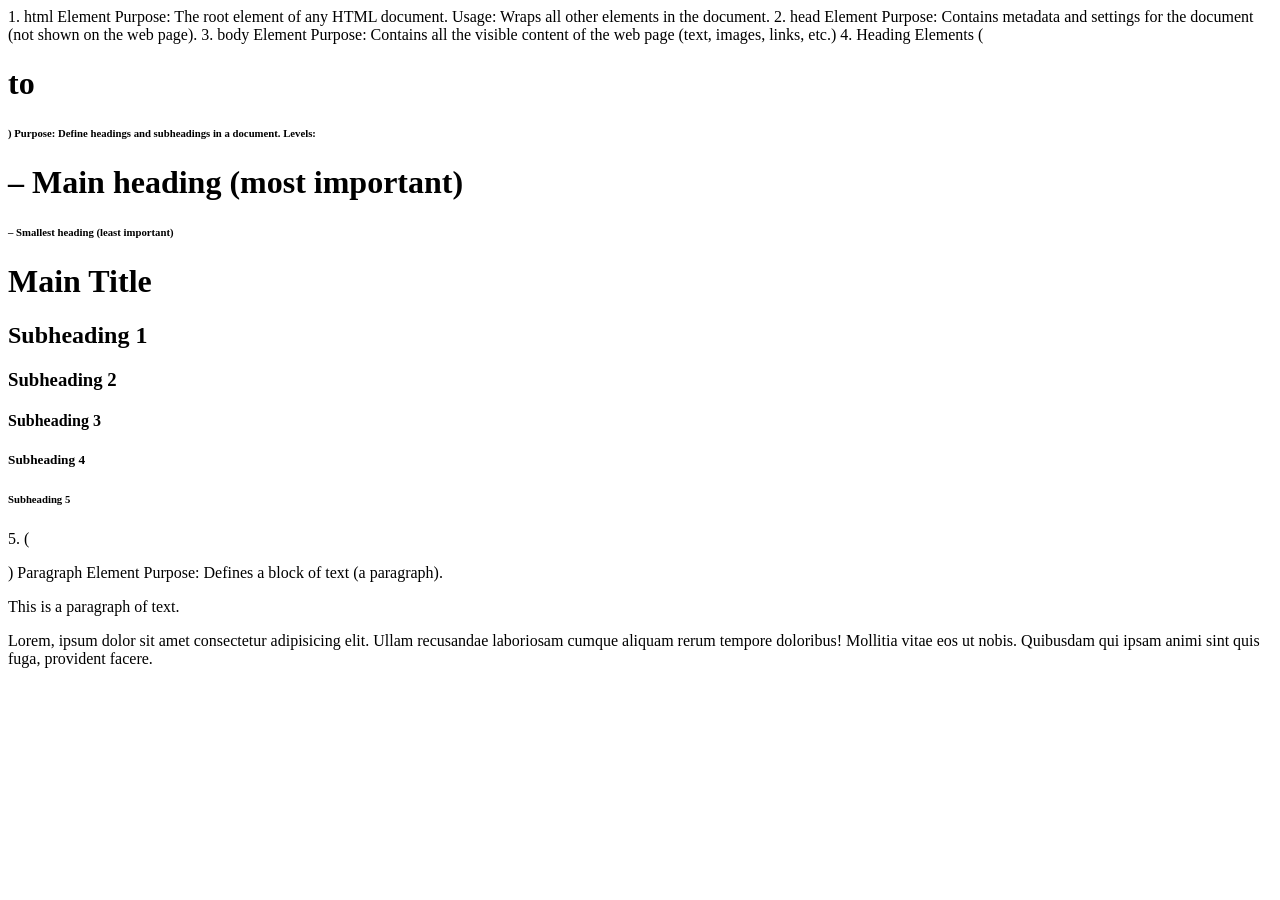
<file: Lec_1/index.html>
<!DOCTYPE html>
<html lang="en">
  <head>
    <meta charset="UTF-8" />
    <meta name="viewport" content="width=device-width, initial-scale=1.0" />
    <title>Document</title>
  </head>
  <body>
    1. html Element

    Purpose: The root element of any HTML document.
    Usage: Wraps all other elements in the document.

    2. head Element
    Purpose: Contains metadata and settings for the document (not shown on the web page).
  
    3. body Element
    Purpose: Contains all the visible content of the web page (text, images, links, etc.)

    4. Heading Elements (<h1> to <h6>)
        Purpose: Define headings and subheadings in a document.
        Levels:
        <h1> – Main heading (most important)
        <h6> – Smallest heading (least important)

            <h1>Main Title</h1>
            <h2>Subheading 1</h2>
            <h3>Subheading 2</h3>
            <h4>Subheading 3</h4>
            <h5>Subheading 4</h5>
            <h6>Subheading 5</h6>
    5. (<p>) Paragraph Element
       Purpose: Defines a block of text (a paragraph).
       <p>This is a paragraph of text.</p>
       <p>Lorem, ipsum dolor sit amet consectetur adipisicing elit. Ullam recusandae laboriosam cumque aliquam rerum tempore doloribus! Mollitia vitae eos ut nobis. Quibusdam qui ipsam animi sint quis fuga, provident facere.</p>
    </body>
</html>
</file>
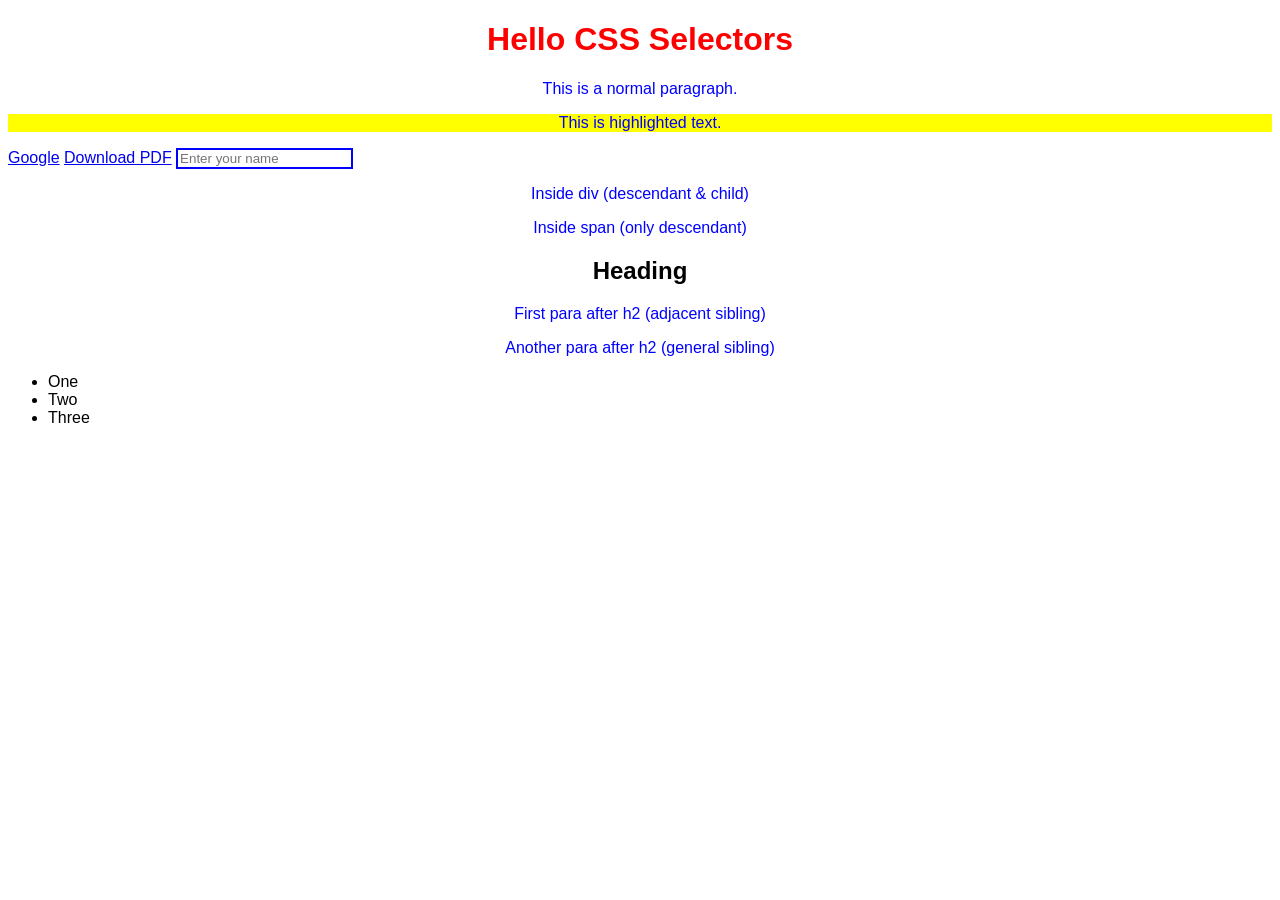
<file: Lec_12/index.html>
<!DOCTYPE html>
<html lang="en">
<head>
  <meta charset="UTF-8">
  <title>CSS Selectors Example</title>
  <!-- External CSS link -->
  <link rel="stylesheet" href="style.css">
</head>
<body>
  <h1 id="main-heading">Hello CSS Selectors</h1>

  <p>This is a normal paragraph.</p>
  <p class="highlight">This is highlighted text.</p>

  <a href="https://google.com" title="search">Google</a>
  <a href="file.pdf">Download PDF</a>
  <input type="text" placeholder="Enter your name">

  <div>
    <p>Inside div (descendant & child)</p>
    <span><p>Inside span (only descendant)</p></span>
  </div>

  <h2>Heading</h2>
  <p>First para after h2 (adjacent sibling)</p>
  <p>Another para after h2 (general sibling)</p>

  <ul>
    <li>One</li>
    <li>Two</li>
    <li>Three</li>
  </ul>
</body>
</html>
</file>
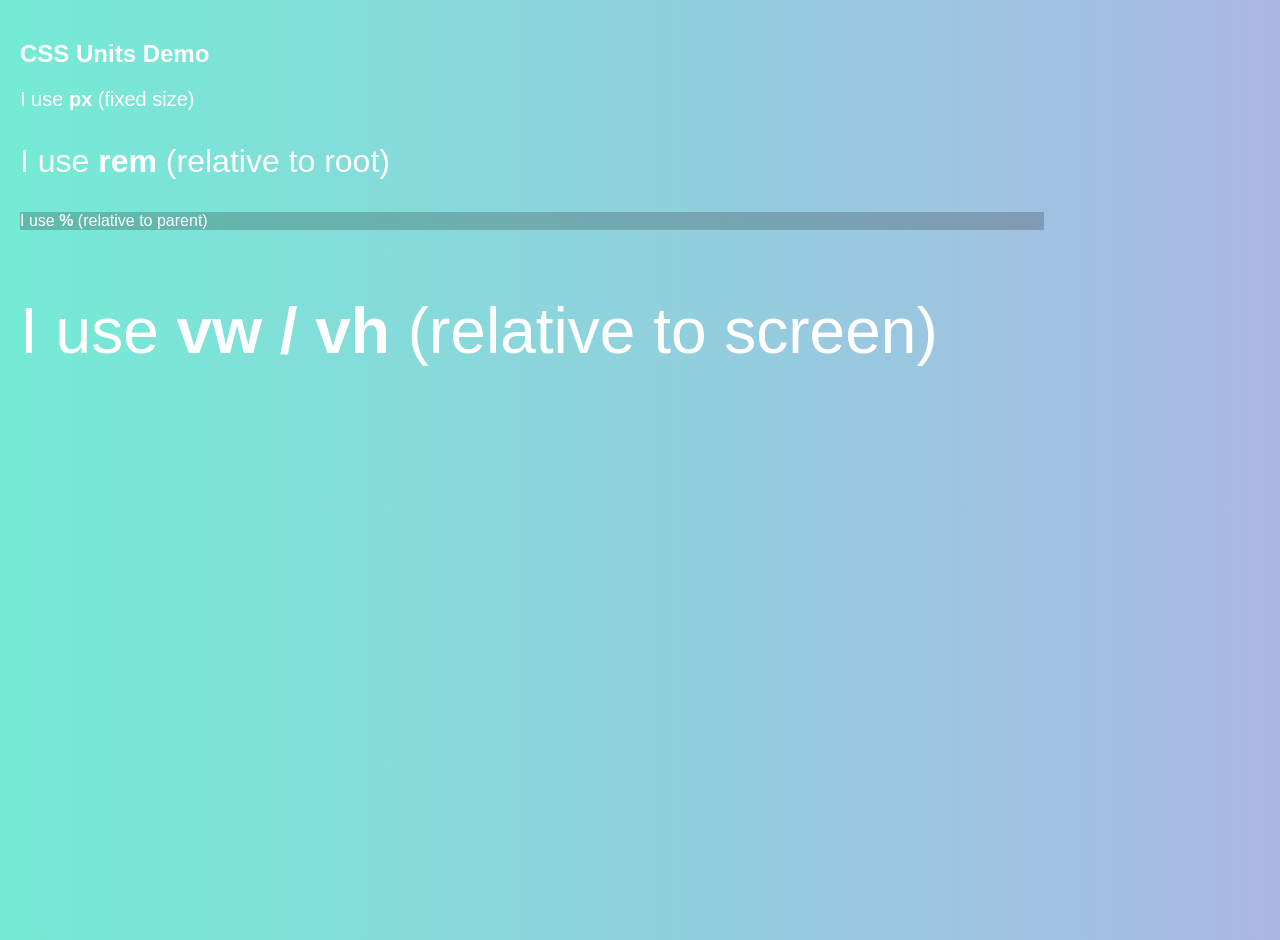
<file: Lec_13/index.html>
<!DOCTYPE html>
<html lang="en">
<head>
  <meta charset="UTF-8">
  <title>CSS Units Example</title>
  <link rel="stylesheet" href="style.css">
</head>
<body>
  <section class="hero">
    <h1>CSS Units Demo</h1>
    <p class="absolute">I use <strong>px</strong> (fixed size)</p>
    <p class="relative-rem">I use <strong>rem</strong> (relative to root)</p>
    <p class="percent">I use <strong>%</strong> (relative to parent)</p>
    <p class="viewport">I use <strong>vw / vh</strong> (relative to screen)</p>
  </section>
</body>
</html>
</file>
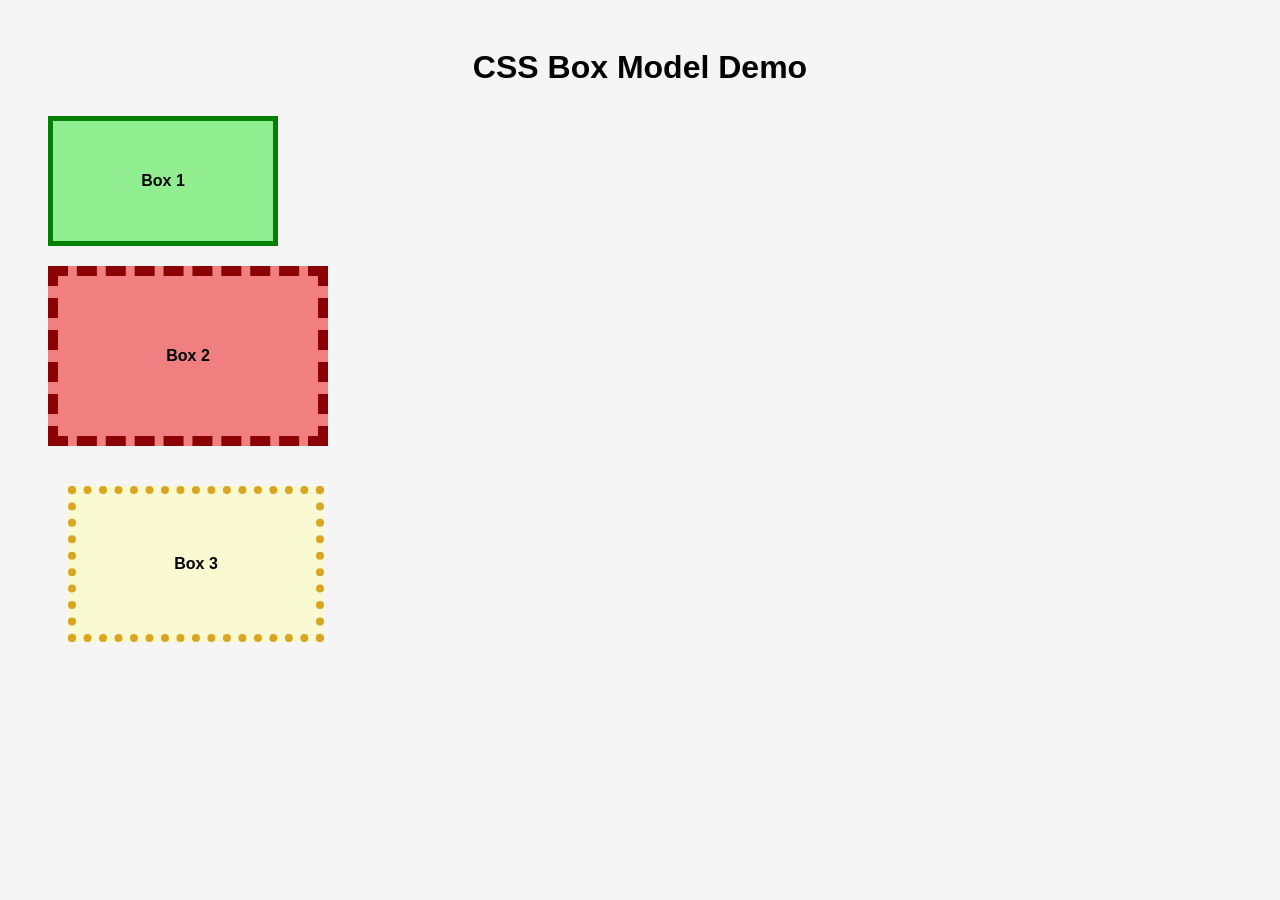
<file: Lec_14/index.html>
<!DOCTYPE html>
<html lang="en">
<head>
  <meta charset="UTF-8">
  <title>CSS Box Model Example</title>
  <link rel="stylesheet" href="index.css">
</head>
<body>
  <h1>CSS Box Model Demo</h1>

  <div class="box one">Box 1</div>
  <div class="box two">Box 2</div>
  <div class="box three">Box 3</div>
</body>
</html>
</file>
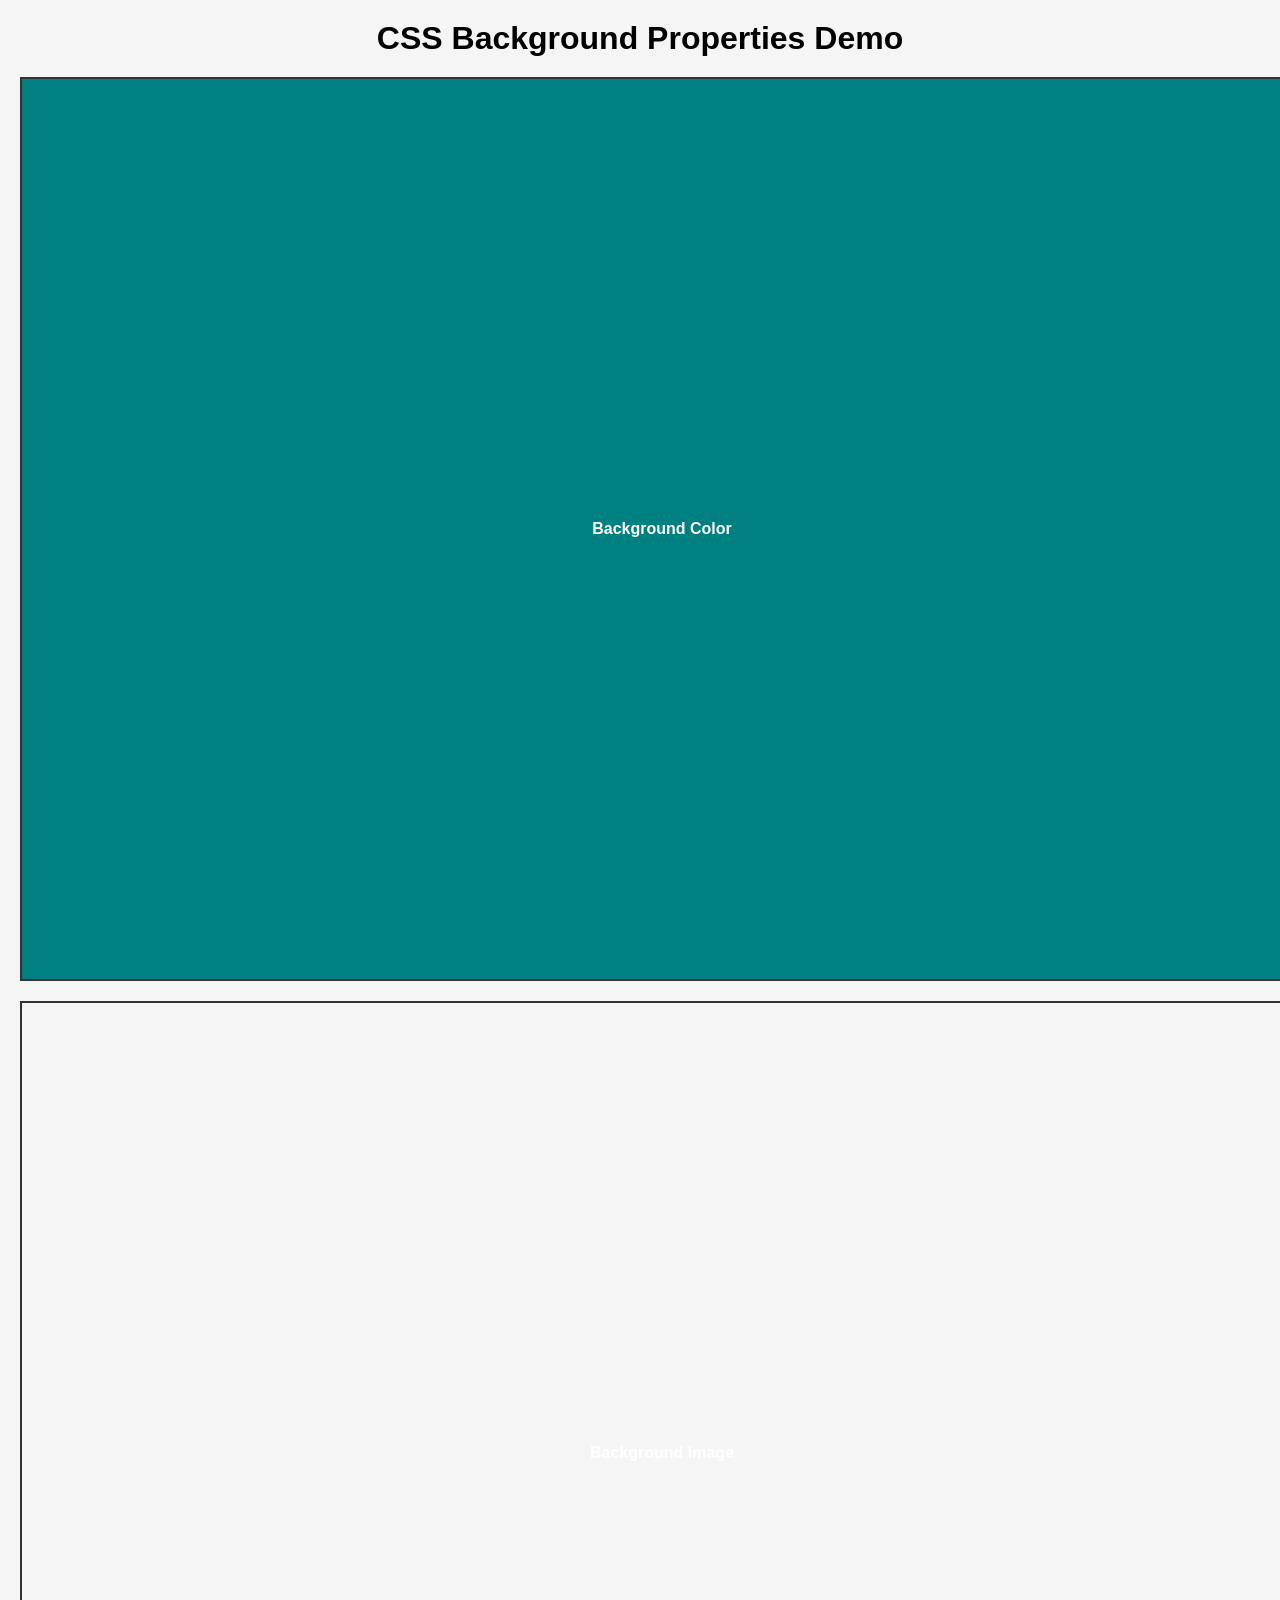
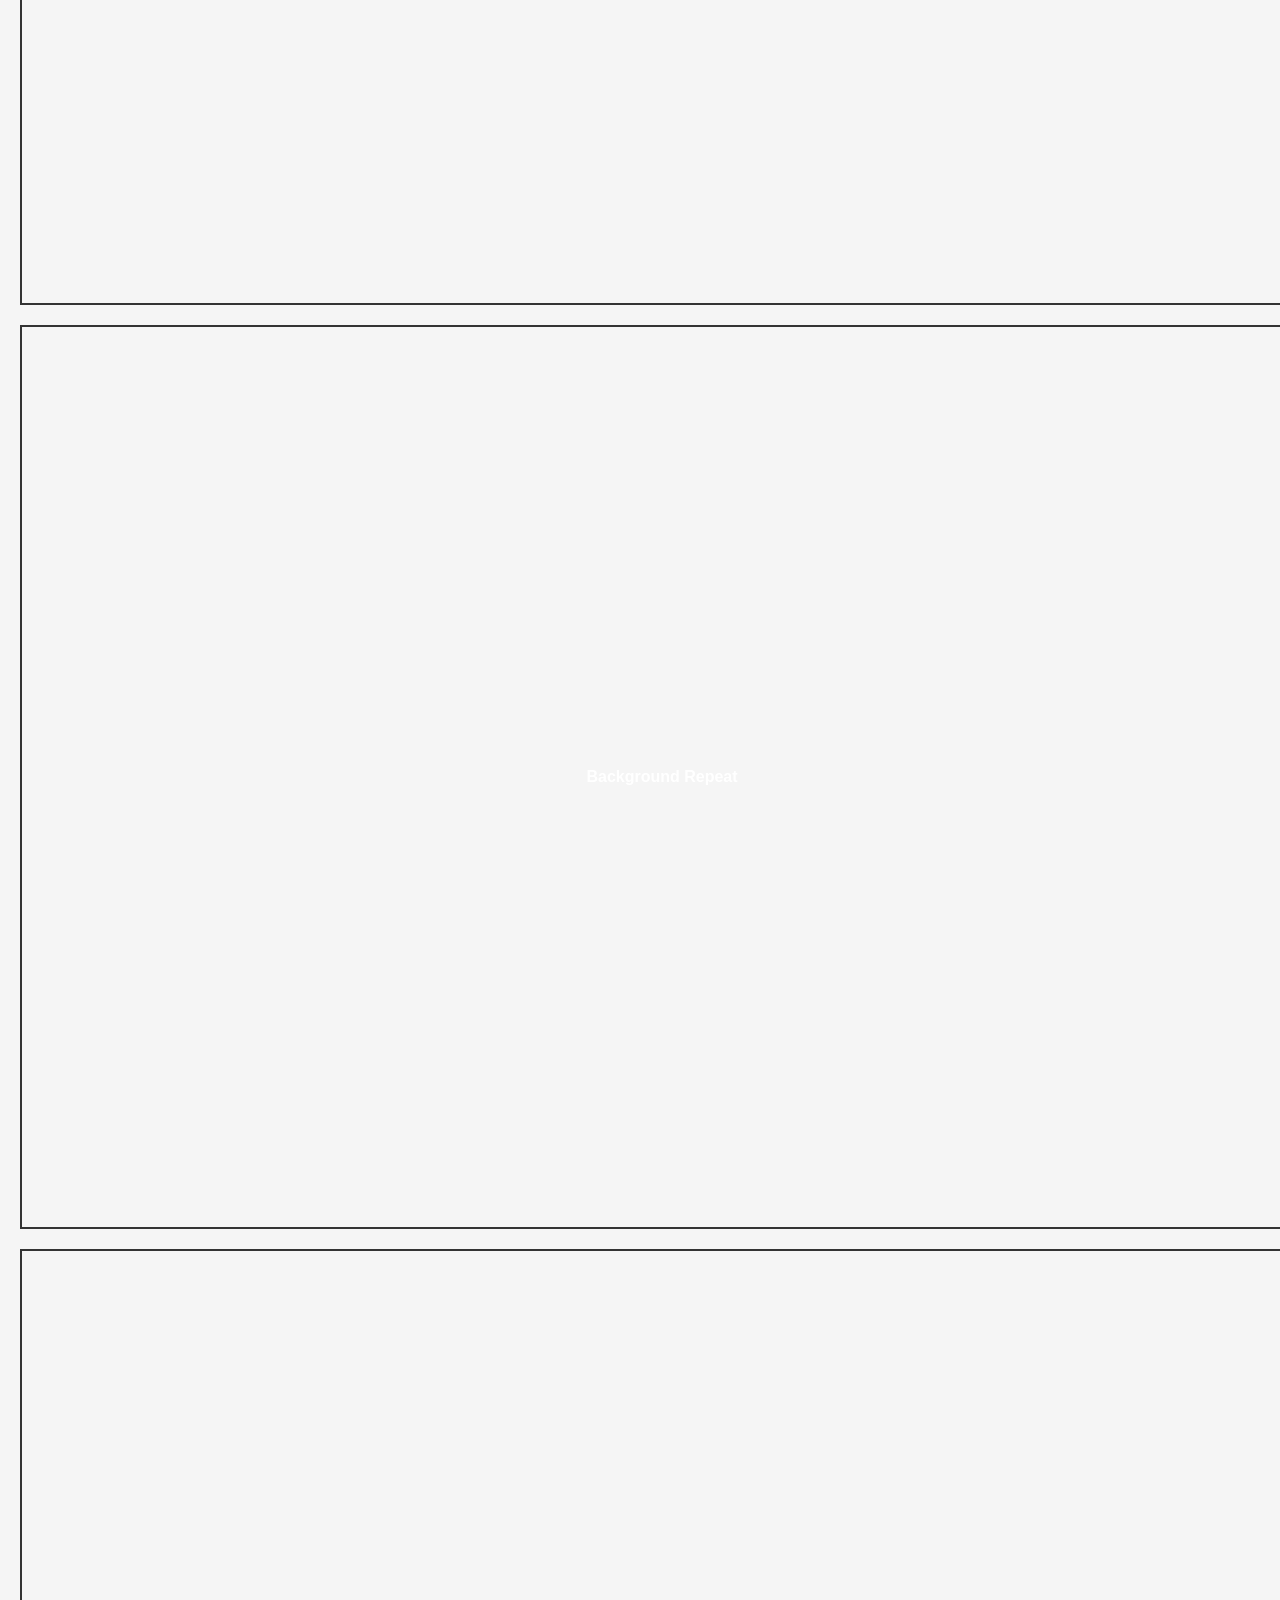
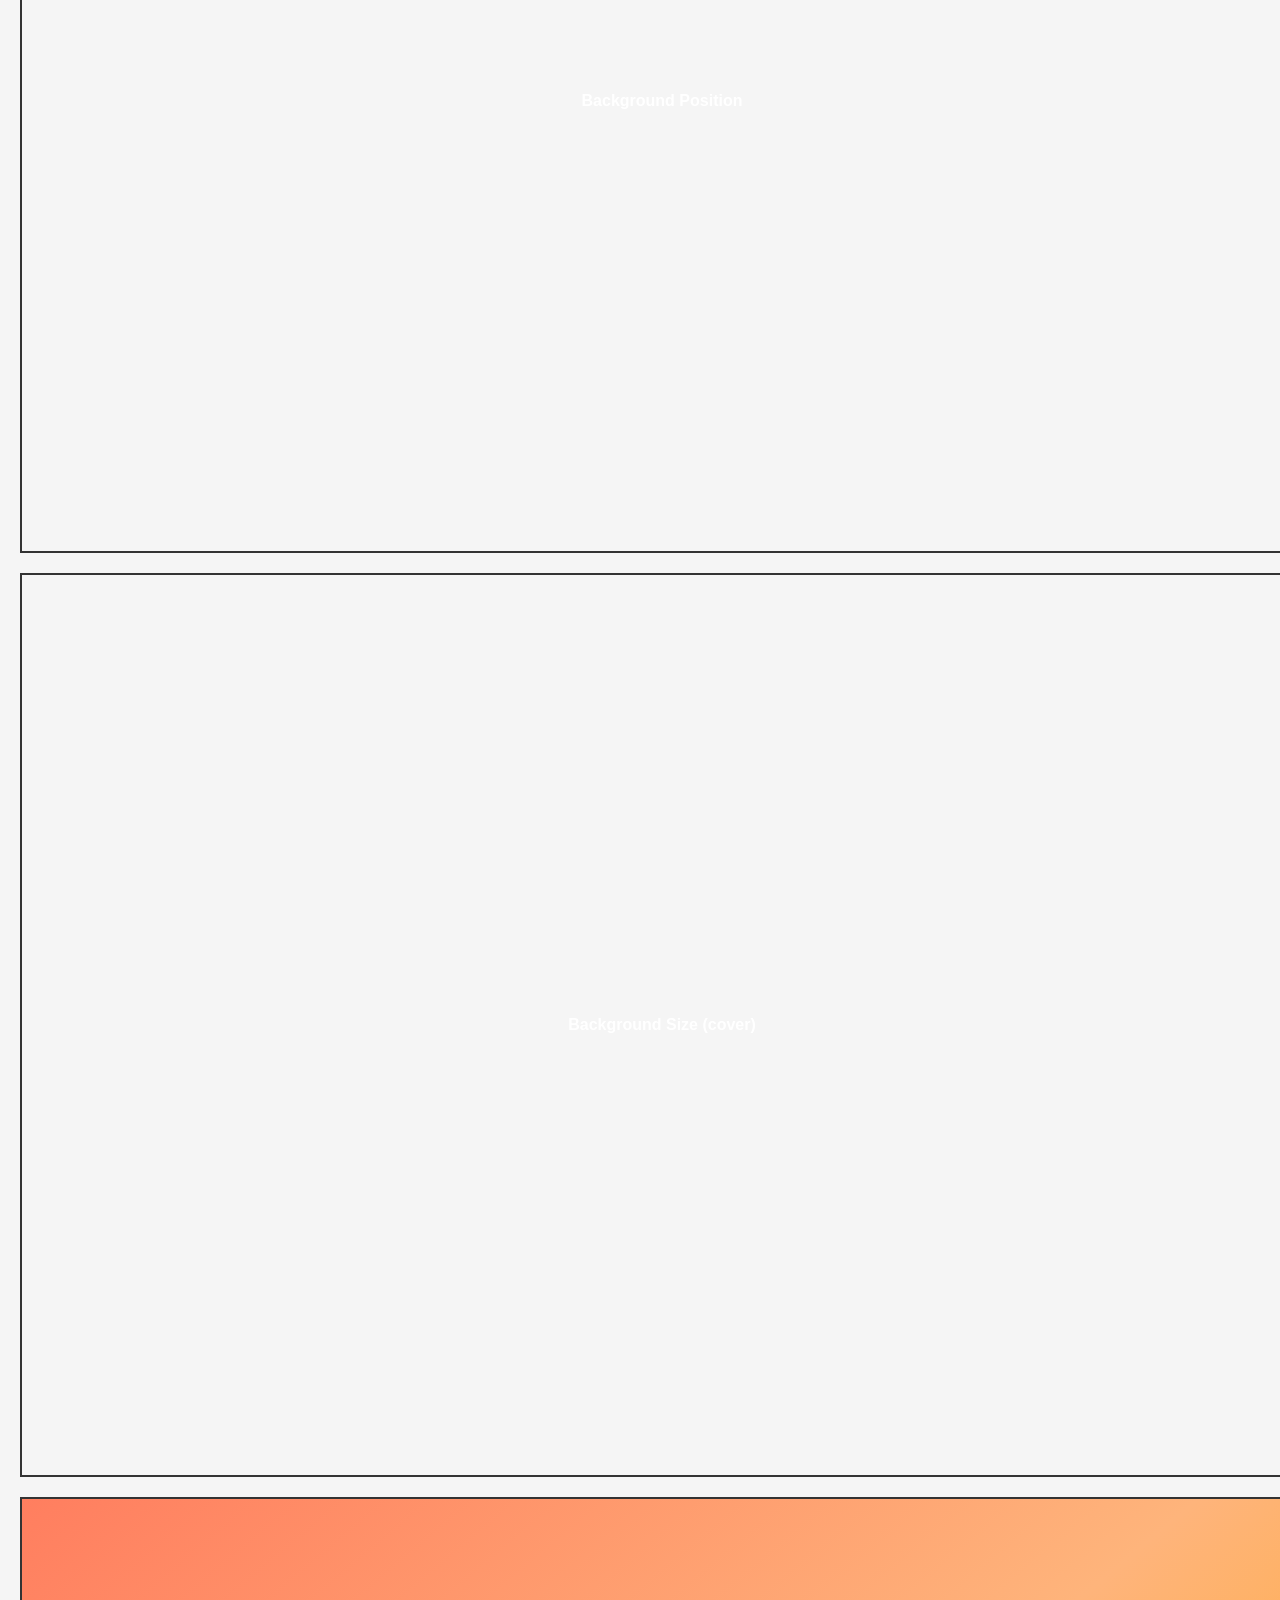
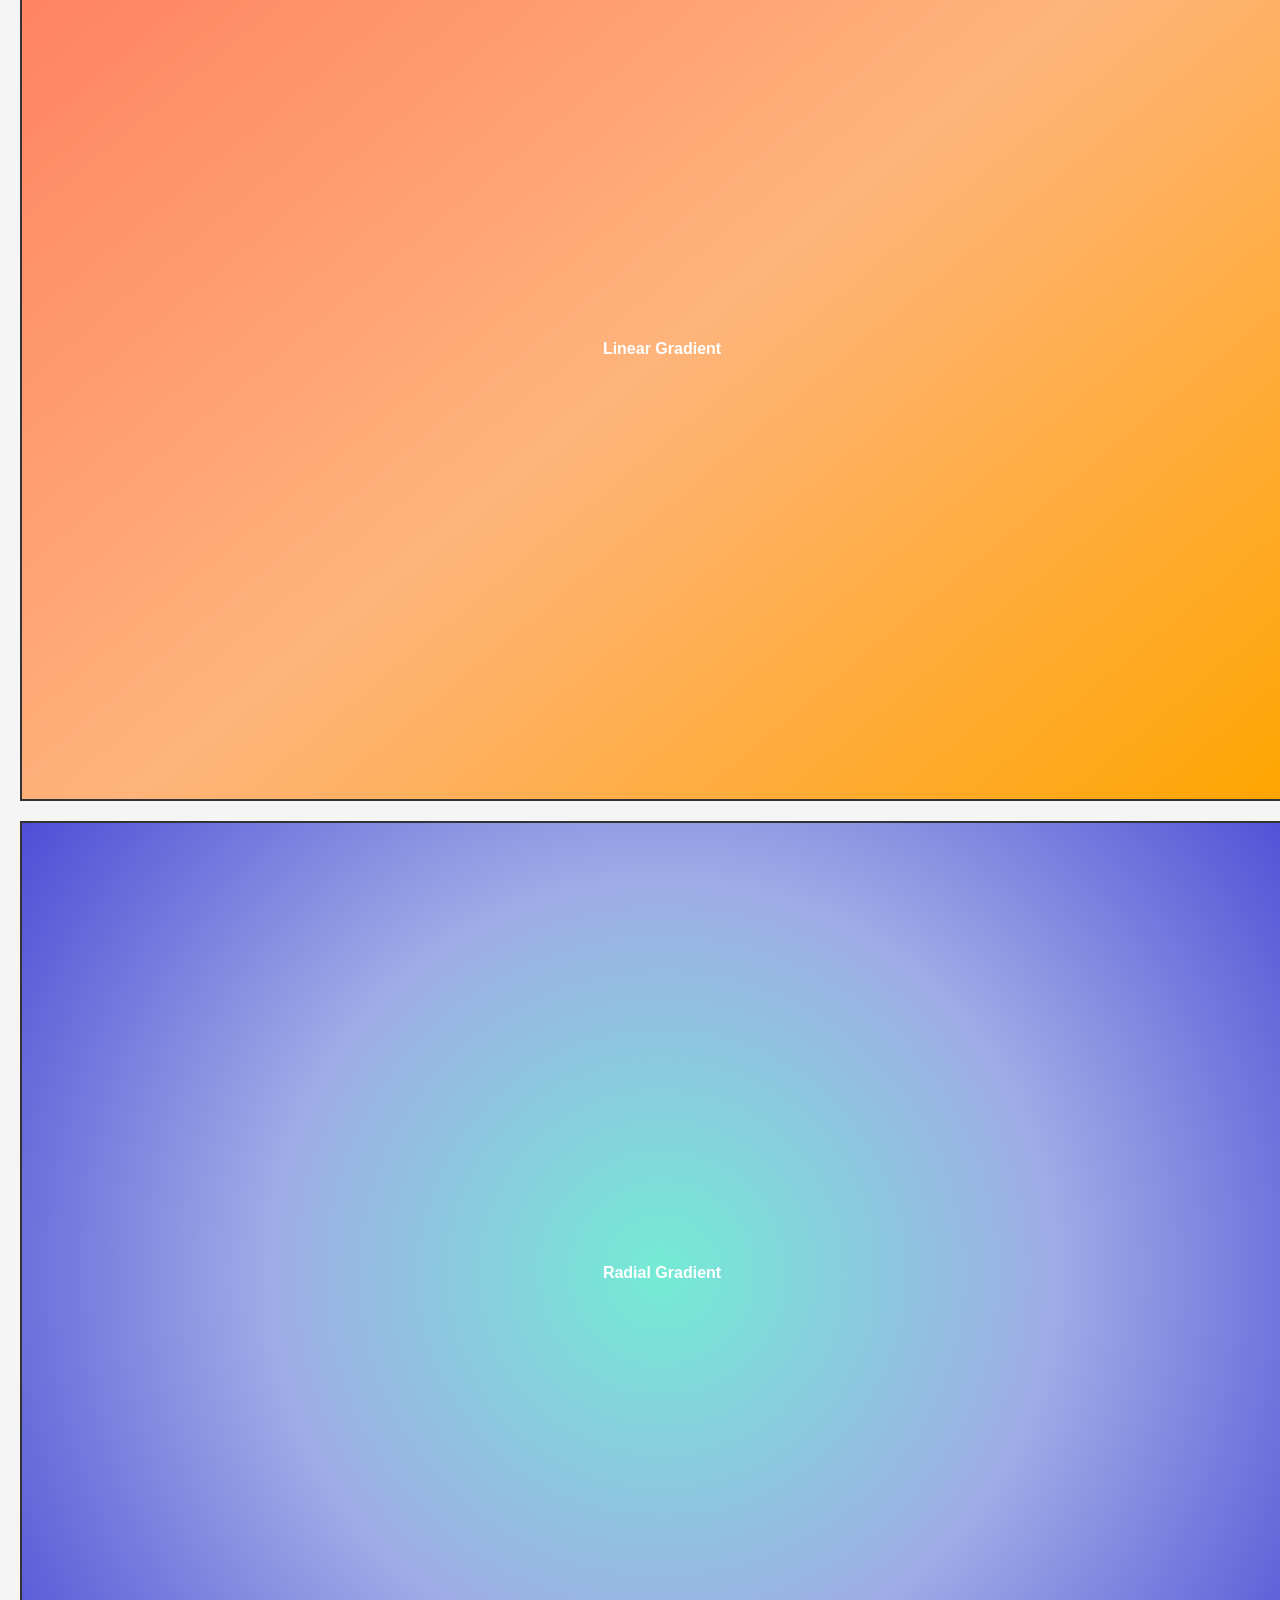
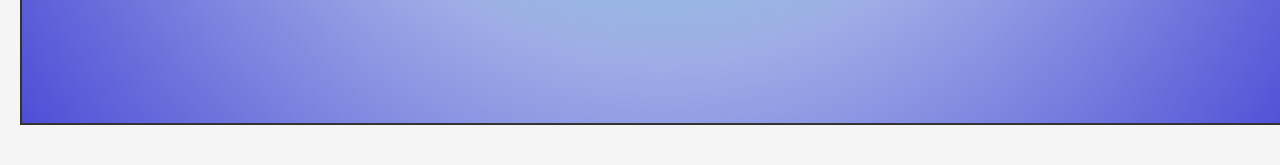
<file: Lec_15/index.html>
<!DOCTYPE html>
<html lang="en">
<head>
  <meta charset="UTF-8">
  <title>CSS Background Example</title>
  <link rel="stylesheet" href="index.css">
</head>
<body>
  <h1>CSS Background Properties Demo</h1>

  <div class="bg-color">Background Color</div>
  <div class="bg-image">Background Image</div>
  <div class="bg-repeat">Background Repeat</div>
  <div class="bg-position">Background Position</div>
  <div class="bg-size">Background Size (cover)</div>
  <div class="linear-gradient">Linear Gradient</div>
  <div class="radial-gradient">Radial Gradient</div>
</body>
</html>
</file>
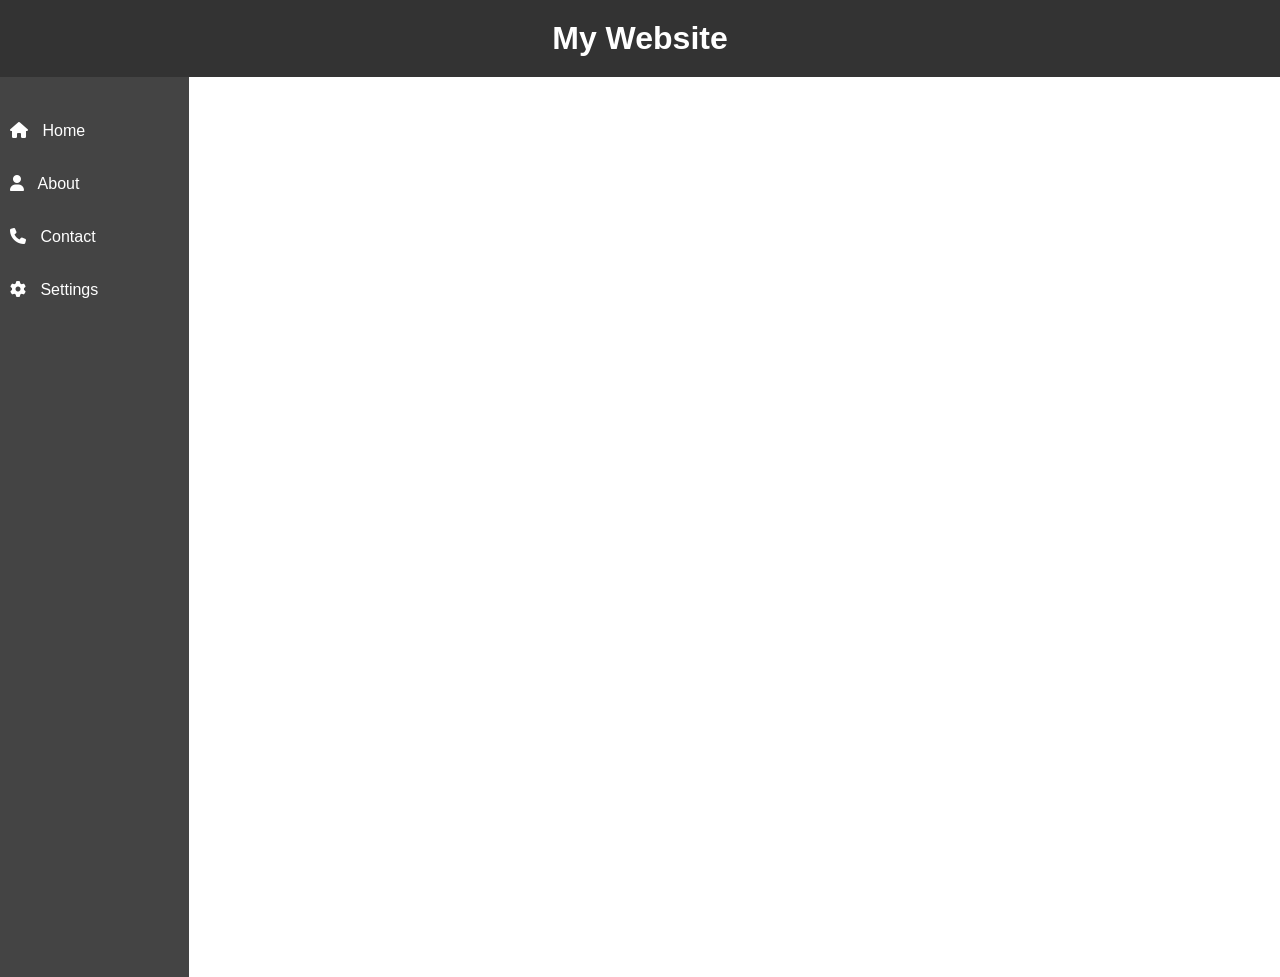
<file: Lec_16/index.html>
<!DOCTYPE html>
<html lang="en">
  <head>
    <meta charset="UTF-8" />
    <title>Sidebar and Header Example</title>
    <link rel="stylesheet" href="index.css" />
    <link
      rel="stylesheet"
      href="https://cdnjs.cloudflare.com/ajax/libs/font-awesome/6.6.0/css/all.min.css"
    />
  </head>
  <body>
    <!-- Header -->
    <header>
      <h1>My Website</h1>
    </header>

    <!-- Layout Wrapper -->
    <div class="container">
      <!-- Sidebar -->
      <aside class="sidebar">
        <ul>
          <li>
            <a href="#"><i class="fa-solid fa-house"></i> Home</a>
          </li>
          <li>
            <a href="#"><i class="fa-solid fa-user"></i> About</a>
          </li>
          <li>
            <a href="#"><i class="fa-solid fa-phone"></i> Contact</a>
          </li>
          <li>
            <a href="#"><i class="fa-solid fa-gear"></i> Settings</a>
          </li>
        </ul>
      </aside>

      <!-- Main Content -->
      <main class="content">
        <h2>Welcome!</h2>
        <p>This is the main content area. It has a background image applied.</p>
      </main>
    </div>
  </body>
</html>
</file>
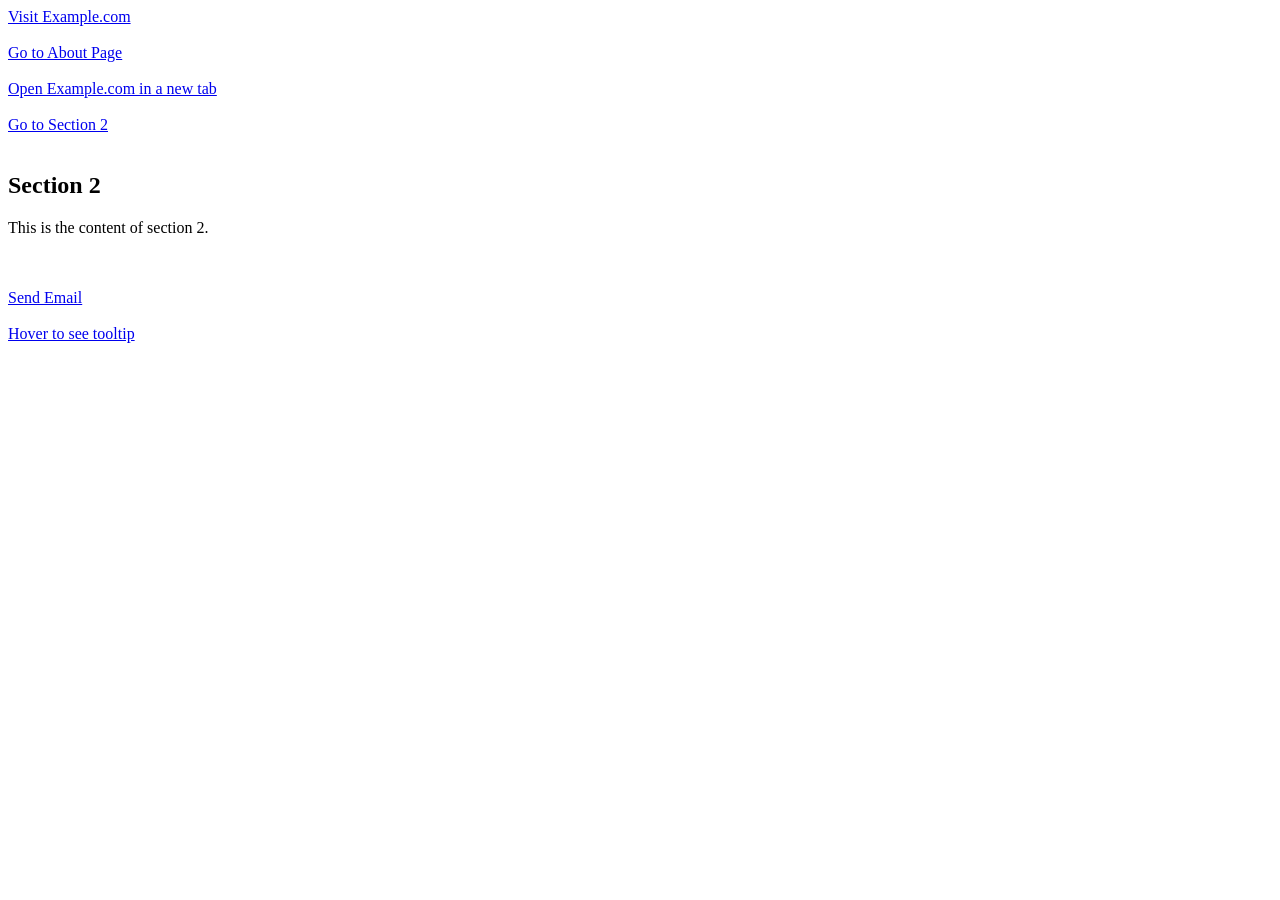
<file: Lec_3/index.html>
<!DOCTYPE html>
<html lang="en">
  <head>
    <meta charset="UTF-8" />
    <meta name="viewport" content="width=device-width, initial-scale=1.0" />
    <title>Anchor Tag Example</title>
  </head>
  <body>
    <!-- Basic anchor tag linking to an external website -->
    <a href="https://www.example.com">Visit Example.com</a>

    <br /><br />

    <!-- Link to another HTML file -->
    <a href="about.html">Go to About Page</a>

    <br /><br />
    <!-- Anchor tag opening the link in a new tab -->
    <a href="https://www.example.com"  target="_blank"> Open Example.com in a new tab </a>

    <br /><br />

    <!-- Anchor tag linking to a specific section on the same page -->
    <a href="#section2">Go to Section 2</a>

    <br /><br />

    <!-- The target section for the above anchor -->
    <h2 id="section2">Section 2</h2>
    <p>This is the content of section 2.</p>

    <br /><br />

    <!-- Anchor tag for email link -->
    <a href="mailto:someone@example.com">Send Email</a>

    <br /><br />

    <!-- Anchor tag with tooltip -->
    <a href="https://www.example.com" title="Visit Example Website">
      Hover to see tooltip
    </a>

    <br /><br />
  </body>
</html>
</file>
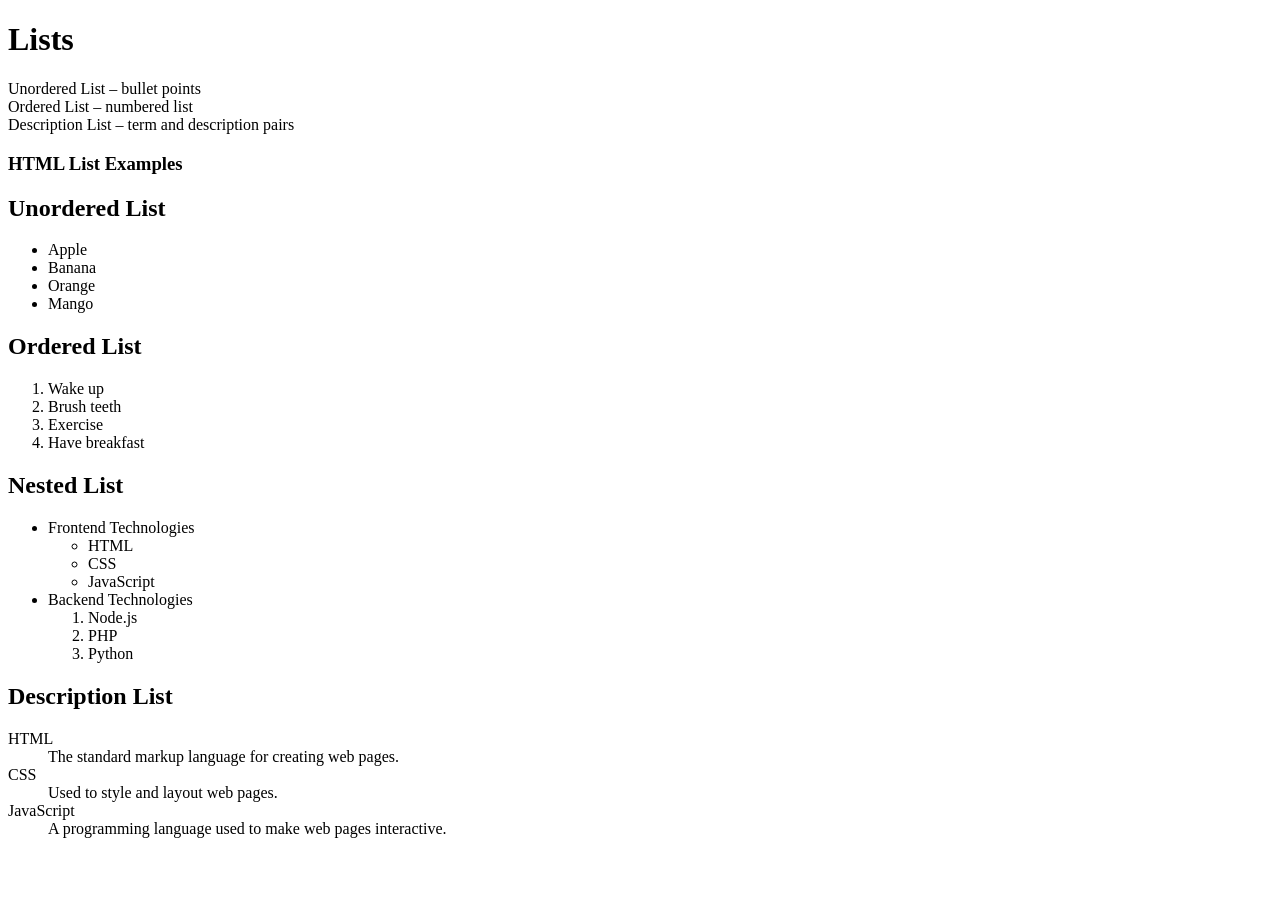
<file: Lec_4/index.html>
<!DOCTYPE html>
<html lang="en">
  <head>
    <meta charset="UTF-8" />
    <meta name="viewport" content="width=device-width, initial-scale=1.0" />
    <title>Document</title>
  </head>
  <body>
    <h1>Lists</h1>
    <p>
      Unordered List – bullet points <br />

      Ordered List – numbered list <br />

      Description List – term and description pairs
    </p>

    <h3>HTML List Examples</h3>

    <!-- 1. Unordered List -->
    <h2>Unordered List</h2>
    <ul>
      <li>Apple</li>
      <li>Banana</li>
      <li>Orange</li>
      <li>Mango</li>
    </ul>

    <!-- 2. Ordered List -->
    <h2>Ordered List</h2>
    <ol>
      <li>Wake up</li>
      <li>Brush teeth</li>
      <li>Exercise</li>
      <li>Have breakfast</li>
    </ol>

    <!-- 3. Nested List Example -->
    <h2>Nested List</h2>
    <ul>
      <li>
        Frontend Technologies
        <ul class="nested-ul">
          <li>HTML</li>
          <li>CSS</li>
          <li>JavaScript</li>
        </ul>
      </li>
      <li>
        Backend Technologies
        <ol class="nested-ol">
          <li>Node.js</li>
          <li>PHP</li>
          <li>Python</li>
        </ol>
      </li>
    </ul>

    <!-- 4. Description List -->
    <h2>Description List</h2>
    <dl>
      <dt>HTML</dt>
      <dd>The standard markup language for creating web pages.</dd>

      <dt>CSS</dt>
      <dd>Used to style and layout web pages.</dd>

      <dt>JavaScript</dt>
      <dd>A programming language used to make web pages interactive.</dd>
    </dl>
  </body>
</html>
</file>
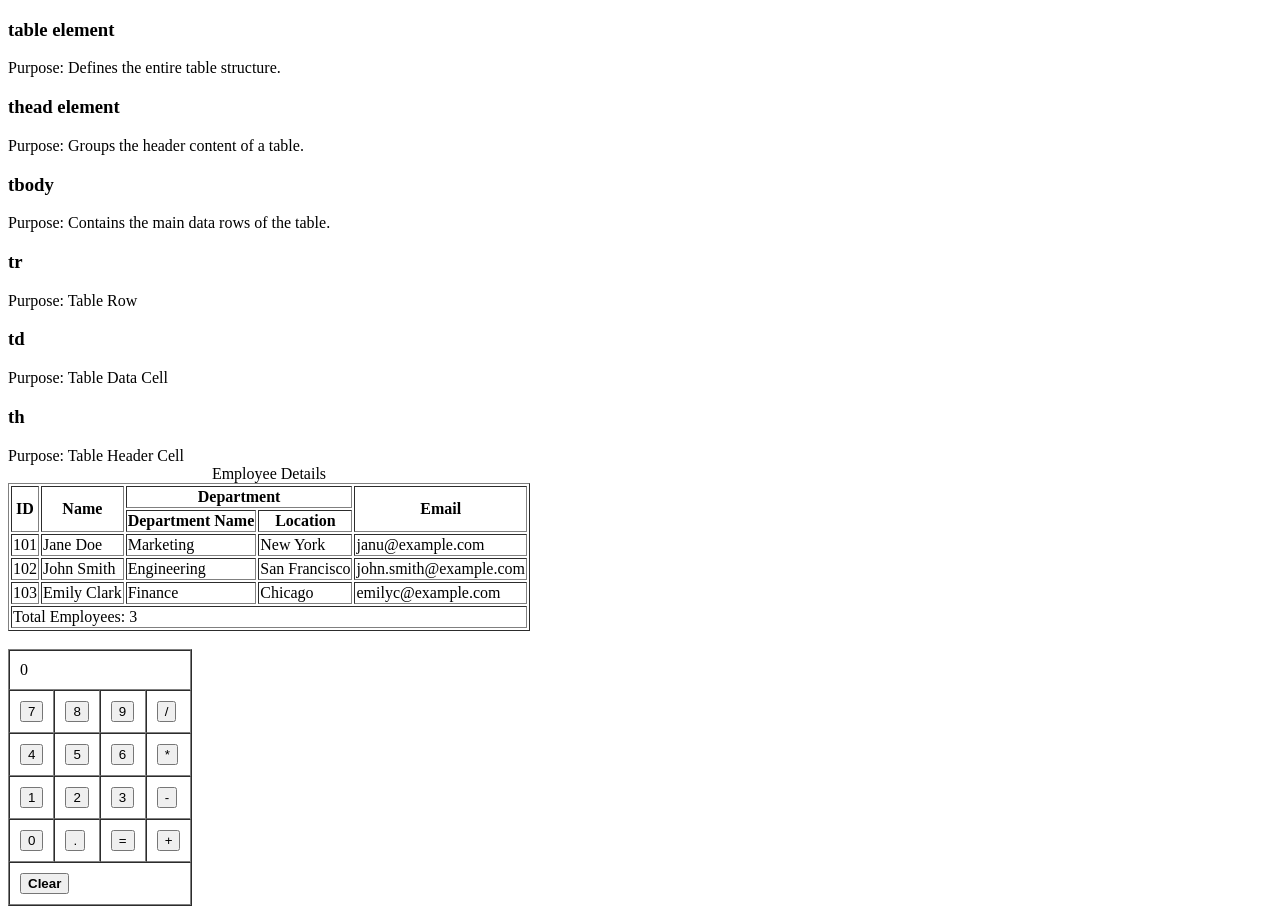
<file: Lec_5/index.html>
<!DOCTYPE html>
<html lang="en">
  <head>
    <meta charset="UTF-8" />
    <meta name="viewport" content="width=device-width, initial-scale=1.0" />
    <title>Document</title>
  </head>
  <body>
    <h3>table element</h3>
    Purpose: Defines the entire table structure.
    <h3>thead element</h3>
    Purpose: Groups the header content of a table.
    <!-- <thead>
    <tr>
    <th>ID</th>
    <th>Name</th>
    </tr>
    </thead> -->                     

    <h3>tbody</h3>
    Purpose: Contains the main data rows of the table.

    <h3>tr</h3>

    Purpose: Table Row

    <h3>td</h3>

    Purpose: Table Data Cell

    <h3>th</h3>

    Purpose: Table Header Cell

    <table border="1">
      <caption>
        Employee Details
      </caption>

      <thead>
        <tr>
          <th rowspan="2">ID</th>
          <th rowspan="2">Name</th>
          <th colspan="2">Department</th>
          <th rowspan="2">Email</th>
        </tr>
        <tr>
          <th>Department Name</th>
          <th>Location</th>
        </tr>
      </thead>

      <tbody>
        <tr>
          <td>101</td>
          <td>Jane Doe</td>
          <td>Marketing</td>
          <td>New York</td>
          <td>janu@example.com</td>
        </tr>
        <tr>
          <td>102</td>
          <td>John Smith</td>
          <td>Engineering</td>
          <td>San Francisco</td>
          <td>john.smith@example.com</td>
        </tr>
        <tr>
          <td>103</td>
          <td>Emily Clark</td>
          <td>Finance</td>
          <td>Chicago</td>
          <td>emilyc@example.com</td>
        </tr>
      </tbody>

      <tfoot>
        <tr>
          <td colspan="5">Total Employees: 3</td>
        </tr>
      </tfoot>
    </table>
    <br />
    <table border="1" cellpadding="10" cellspacing="0">
      <tr>
        <td colspan="4">0</td>
      </tr>
      <tr>
        <td><button>7</button></td>
        <td><button>8</button></td>
        <td><button>9</button></td>
        <td><button>/</button></td>
      </tr>
      <tr>
        <td><button>4</button></td>
        <td><button>5</button></td>
        <td><button>6</button></td>
        <td><button>*</button></td>
      </tr>
      <tr>
        <td><button>1</button></td>
        <td><button>2</button></td>
        <td><button>3</button></td>
        <td><button>-</button></td>
      </tr>
      <tr>
        <td><button>0</button></td>
        <td><button>.</button></td>
        <td><button>=</button></td>
        <td><button>+</button></td>
      </tr>
      <tr>
        <td colspan="4">
          <button><b>Clear</b></button>
        </td>
      </tr>
    </table>
  </body>
</html>
</file>
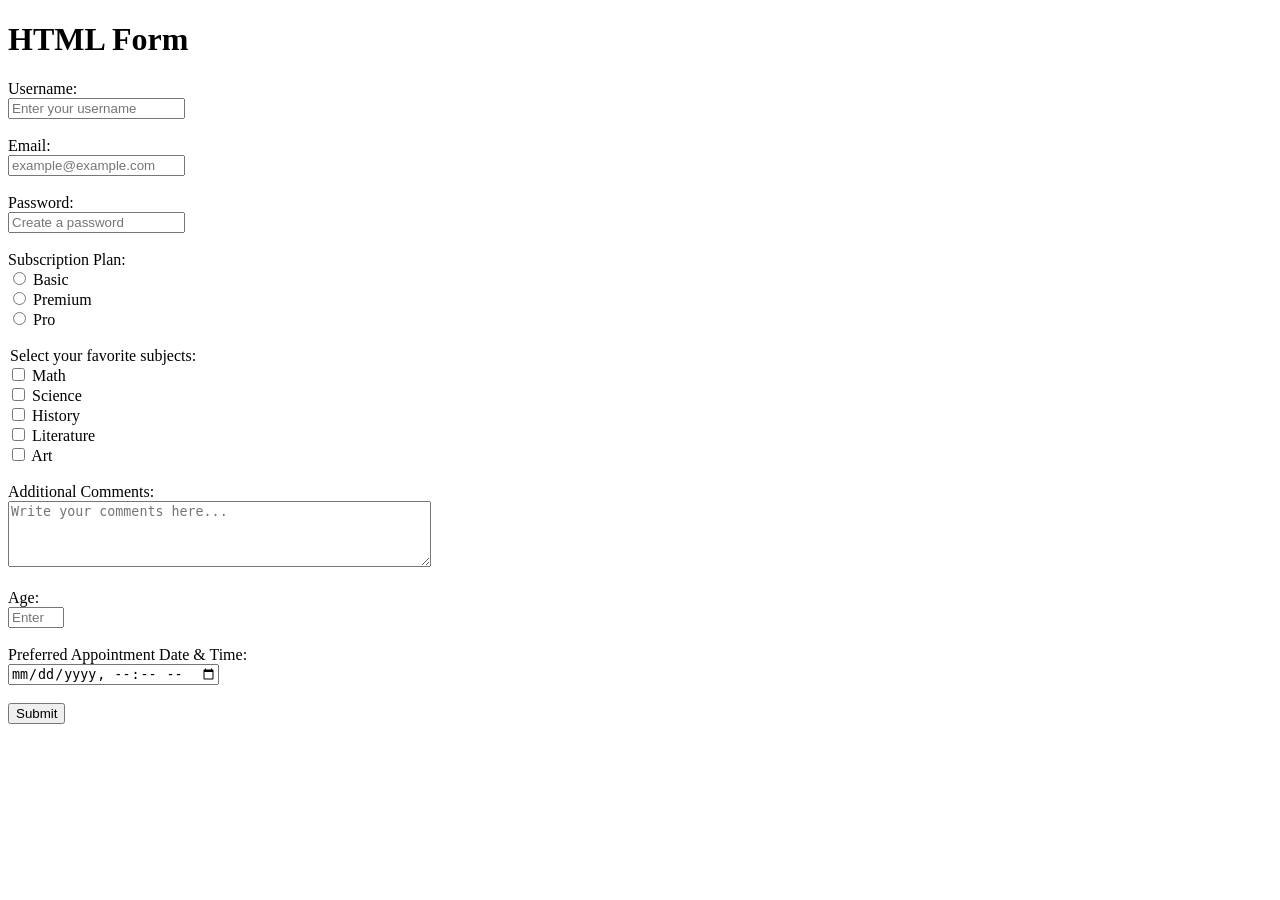
<file: Lec_7/index.html>
<!DOCTYPE html>
<html lang="en">
  <head>
    <meta charset="UTF-8" />
    <meta name="viewport" content="width=device-width, initial-scale=1" />
    <title>HTML Form Example</title>
  </head>
  <body>
    <h1>HTML Form</h1>

    <form>
      <!-- Text input: for entering plain text -->
      <label for="username">Username:</label><br />
      <input
        type="text"
        id="username"
        name="username"
        placeholder="Enter your username"
        required
        maxlength="30"
      /><br /><br />

      <!-- Email input: for email address with validation -->
      <label for="useremail">Email:</label><br />
      <input
        type="email"
        id="useremail"
        name="useremail"
        placeholder="example@example.com"
        required
      /><br /><br />

      <!-- Password input: hides user input -->
      <label for="userpassword">Password:</label><br />
      <input
        type="password"
        id="userpassword"
        name="userpassword"
        placeholder="Create a password"
        required
        minlength="8"
      /><br /><br />

      <!-- Radio buttons: choose one from multiple options -->
      <label>Subscription Plan:</label><br />
      <input
        type="radio"
        id="plan-basic"
        name="subscription"
        required
      />
      <label for="plan-basic">Basic</label><br />

      <input
        type="radio"
        id="plan-premium"
        name="subscription"
      />
      <label for="plan-premium">Premium</label><br />

      <input type="radio" id="plan-pro" name="subscription" />
      <label for="plan-pro">Pro</label><br /><br />

      <!-- Checkbox: user agreement or multiple selections -->
      <legend>Select your favorite subjects:</legend>

      <input type="checkbox" id="math" name="favoriteSubjects" />
      <label for="math">Math</label><br />

      <input
        type="checkbox"
        id="science"
        name="favoriteSubjects"
        
      />
      <label for="science">Science</label><br />

      <input
        type="checkbox"
        id="history"
        name="favoriteSubjects"
        
      />
      <label for="history">History</label><br />

      <input
        type="checkbox"
        id="literature"
        name="favoriteSubjects"
        
      />
      <label for="literature">Literature</label><br />

      <input type="checkbox" id="art" name="favoriteSubjects"  />
      <label for="art">Art</label><br /><br />

      <!-- Textarea: multi-line text input -->
      <label for="comments">Additional Comments:</label><br />
      <textarea
        id="comments"
        name="comments"
        rows="4"
        cols="50"
        placeholder="Write your comments here..."
      ></textarea
      ><br /><br />

      <!-- Number input: for numeric values -->
      <label for="age">Age:</label><br />
      <input
        type="number"
        id="age"
        min="1"
        max="120"
        placeholder="Enter your age"
        required
      /><br /><br />

      <!-- Datetime-local input: for date and time -->
      <label for="appointment">Preferred Appointment Date & Time:</label><br />
      <input
        type="datetime-local"
        id="appointment"
        name="appointment"
        required
      /><br /><br />

      <!-- Submit button -->
      <button type="submit">Submit</button>
    </form>
  </body>
</html>
</file>
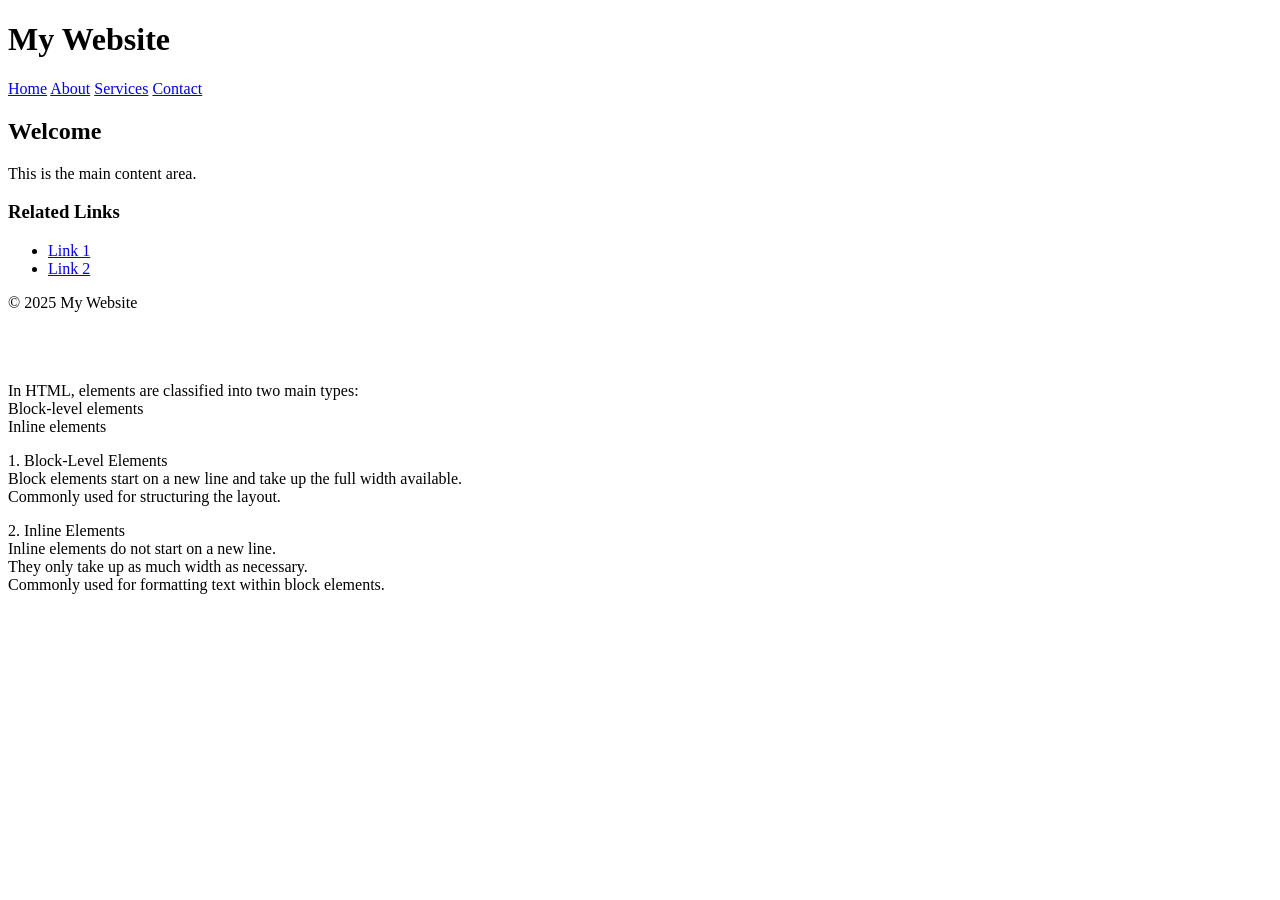
<file: Lec_8/index.html>
<!DOCTYPE html>
<html lang="en">
  <head>
    <meta charset="UTF-8" />
    <title>HTML Page Layout</title>
  </head>
  <body>
    <header>
      <h1>My Website</h1>
      <nav>
        <a href="#">Home</a>
        <a href="#">About</a>
        <a href="#">Services</a>
        <a href="#">Contact</a>
      </nav>
    </header>

    <main>
      <section>
        <h2>Welcome</h2>
        <p>This is the main content area.</p>
      </section>
    </main>

    <aside>
      <h3>Related Links</h3>
      <ul>
        <li><a href="#">Link 1</a></li>
        <li><a href="#">Link 2</a></li>
      </ul>
    </aside>

    <footer>
      <p>&copy; 2025 My Website</p>
    </footer>

    <br />
    <br />
    <br />

    In HTML, elements are classified into two main types:
    <br />
    Block-level elements
    <br />
    Inline elements

    <p>
      1. Block-Level Elements
      <br />

      Block elements start on a new line and take up the full width available.
      <br />

      Commonly used for structuring the layout.

      <!-- Examples: <div>, <p>, <h1> to <h6>, <ul>, <li>, <section>, <article> -->
    </p>

    <p>
      2. Inline Elements
      <br />
      Inline elements do not start on a new line.
      <br />
      They only take up as much width as necessary.
      <br />
      Commonly used for formatting text within block elements.
      <br />
      <!-- Examples: <span>, <a>, <strong>, <em>, <img>, <label> -->
    </p>
  </body>
</html>
</file>
<file: Lec_12/style.css>
/* ===== Basic Selectors ===== */
p {
  color: blue;
}

#main-heading {
  color: red;
}

.highlight {
  background-color: yellow;
}

* {
  font-family: Arial, sans-serif;
}


h1, h2, p {
  text-align: center;
}

input[type="text"] {
  border: 2px solid blue;
}
</file>
<file: Lec_13/style.css>
/* Root font size */
html {
  font-size: 16px;
}

body {
  margin: 0;
  padding: 0;
  font-family: Arial, sans-serif;
}

/* Hero section */
.hero {
  width: 100vw;
  height: 100vh;
  background: linear-gradient(to right, #74ebd5, #ACB6E5);
  color: white;
  padding: 20px;
}

.absolute {
  font-size: 20px;  /* fixed px */
}



.relative-rem {
  font-size: 2rem;  /* 2 × root */
}

.percent {
  width: 80%;       /* 80% of parent */
  background: rgba(0,0,0,0.2);
}

.viewport {
  font-size: 5vw;   /* scales with width */
}
</file>
<file: Lec_14/index.css>
body {
  font-family: Arial, sans-serif;
  background: #f5f5f5;
  padding: 20px;
}

h1 {
  text-align: center;
  margin-bottom: 30px;
}

/* Common box styling */
.box {
  width: 200px;               /* Content width */
  height: 100px;              /* Content height */
  background: lightblue;      /* Content area */
  margin: 20px;               /* Space outside */
  padding: 20px;              /* Space inside */
  border: 5px solid darkblue; /* Border */
  text-align: center;
  line-height: 100px;         /* Vertical text align */
  font-weight: bold;
}

/* Different variations */
.one {
  background: lightgreen;
  border: 5px solid green;
  padding: 10px;
}

.two {
  background: lightcoral;
  border: 10px dashed darkred;
  padding: 30px;
}

.three {
  background: lightgoldenrodyellow;
  border: 8px dotted goldenrod;
  margin: 40px;  /* Extra outer space */
}
</file>
<file: Lec_15/index.css>
*{
    margin: 0;
}
body {
  font-family: Arial, sans-serif;
  background: #f5f5f5;
  padding: 20px;
  text-align: center;
}

h1 {
  margin-bottom: 20px;
}

div {
  width: 100vw;
  height: 100vh;
  margin: 20px auto;
  border: 2px solid #333;
  color: white;
  display: flex;
  align-items: center;
  justify-content: center;
  font-weight: bold;
}

/* 1. Background Color */
.bg-color {
  background-color: teal;
}

/* 2. Background Image */
.bg-image {
  background-image: url("https://picsum.photos/200/300");
}

/* 3. Background No Repeat */
.bg-repeat {
  background-image: url("https://picsum.photos/400/500");
  background-repeat: no-repeat;
}

/* 4. Background Position */
.bg-position {
  background-image: url("https://picsum.photos/400/500");
  background-repeat: no-repeat;
  background-position: right bottom; /* bottom-right corner */
}

/* 5. Background Size */
.bg-size {
  background-image: url("https://picsum.photos/400/500");
  background-size: cover;  /* cover entire box */
  background-position: center;
}

/* 6. Linear Gradient */
.linear-gradient {
  background: linear-gradient(140deg, #ff7e5f, #feb47b,orange);
}

/* 7. Radial Gradient */
.radial-gradient {
  background: radial-gradient(circle, #74ebd5, #9face6,rgb(78, 78, 214));
}
</file>
<file: Lec_16/index.css>
/* Reset */
* {
  margin: 0;
  padding: 0;
  box-sizing: border-box;
}

body {
  font-family: Arial, sans-serif;
}

.container {
  display: flex;
}

/* ===== Header ===== */
header {
  background: #333;
  color: white;
  text-align: center;
  padding: 20px;
}


.sidebar {
  width: 200px;
  background: #444;
  height: 100vh;
  padding-top: 20px;
}

.sidebar ul {
  list-style: none;
}

.sidebar ul li {
  margin: 15px 0;
}

.sidebar ul li a {
  color: white;
  text-decoration: none;
  padding: 10px;
  display: block;
}

.sidebar ul li a i {
  margin-right: 10px;
}

.sidebar ul li a:hover {
  background: #666;
  border-radius: 5px;
}

.content {
  padding: 40px;
  color: white;
  background-image: url("https://images.unsplash.com/photo-1556888335-95371827d5fb?q=80&w=1331&auto=format&fit=crop&ixlib=rb-4.1.0&ixid=M3wxMjA3fDB8MHxwaG90by1wYWdlfHx8fGVufDB8fHx8fA%3D%3D");
  background-size: cover;
  background-position: center;
  background-repeat: no-repeat;
  height: 100vh; /* full screen height */
  width: 90vw;
}
</file>
